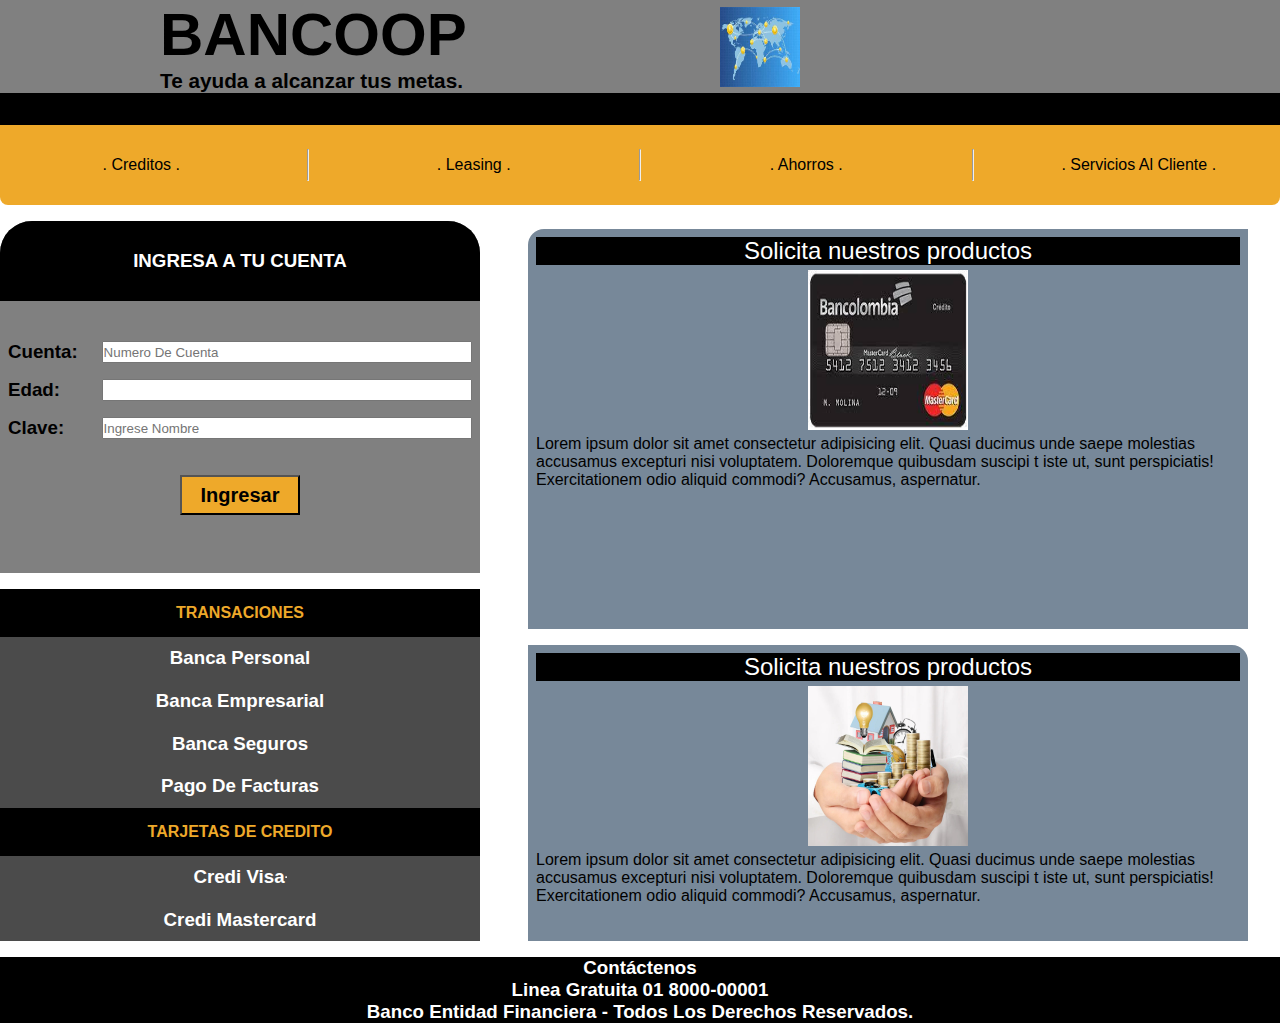
<file: BANCOOP MAQUETADO/index.html>
<!DOCTYPE html>
<html lang="es">
<head>
    <meta charset="UTF-8">
    <meta http-equiv="X-UA-Compatible" content="IE=edge">
    <meta name="viewport" content="width=device-width, initial-scale=1.0">
    <link rel="stylesheet" href="./css/bancoop.css">
    <title>Bancoop</title>
</head>
<body>
    <header class="header">
        <section class="name">
            <article class="business">
                <article class="title">
                    <h2>BANCOOP</h2>
                </article>
                
                <article class="subtitle">
                    <h5>Te ayuda a alcanzar tus metas.</h5>
                </article>
            </article>
            <article class="logo">
                <img src="./img/OIP (1).jpg" alt="" class="imglogo">
            </article>
        </section>
        
        
        <hr id="linetitle">
        <nav class="menu">
            <ul>
                <li>. creditos .</li>
                <hr id="linemain">
                <li>. leasing .</li>
                <hr id="linemain">
                <li>. ahorros .</li>
                <hr id="linemain">
                <li>. servicios al cliente .</li>
                
            </ul>
        </nav>
    </header>
    
    <main class="container">
        <aside class="information">
            <aside class="login">
                    <article class="title2">
                        <h3>ingresa a tu cuenta</h3>
                    </article>
                    <article class="cuenta">
                        <div class="infoanimal">
                            <h3 class="text">cuenta:</h3>
                            <input type="text" value="" placeholder="numero de cuenta">
                        </div>
                        <div class="infoanimal">
                            <h3 class="text">edad:</h3>
                            <input type="number" value="">
                        </div>
                        <div class="infoanimal">
                            <h3 class="text">clave:</h3>
                            <input type="text" value="" placeholder="ingrese nombre">
                        </div>
                        
                    </article>
                    <article class="button">
                            <a href="">
                                <button type="submit" ><h2>ingresar</h2></button>
                            </a>
                    </article>
            </aside>
            <aside class="info">
                <article class="bank">
                    <article class="titlebank">
                        <h4>transaciones</h4>
                    </article>
                    <article class="banks">
                        <h3>banca personal</h3>
                    </article>
                    <article class="banks">
                        <h3>banca empresarial</h3>
                    </article>
                    <article class="banks">
                        <h3>banca seguros</h3>
                    </article>
                    <article class="banks">
                        <h3>pago de facturas</h3>
                    </article>
                    <article class="titlebank">
                        <h4>tarjetas de credito</h4>
                    </article>
                    <article class="banks">
                        <h3>credi visa</h3>
                        <hr>
                    </article>
                    <article class="banks">
                        <h3>credi mastercard</h3>
                    </article>
                </article>
            </aside>

         </aside>

         <section class="articles">
            <article class="art">
                <span class="title3">Solicita nuestros productos</span>
                <img src="./img/OIP.jpg" alt="" class="art_img">
                <p>Lorem ipsum dolor sit amet consectetur
                    adipisicing elit. Quasi ducimus unde saepe
                    molestias accusamus excepturi nisi
                    voluptatem. Doloremque quibusdam suscipi
                    t iste ut, sunt perspiciatis! Exercitationem
                    odio aliquid commodi? Accusamus, aspernatur.
                </p>
            </article>

            <article class="art2">
                <span class="title3">Solicita nuestros productos</span>
                <img src="./img/R.jpg" alt="" class="art_img">
                <p>Lorem ipsum dolor sit amet consectetur
                    adipisicing elit. Quasi ducimus unde saepe
                    molestias accusamus excepturi nisi
                    voluptatem. Doloremque quibusdam suscipi
                    t iste ut, sunt perspiciatis! Exercitationem
                    odio aliquid commodi? Accusamus, aspernatur.
                </p>
            </article>
            <article class="art3">
                <span class="title3">Solicita nuestros productos</span>
                <img src="./img/R.jpg" alt="" class="art_img">
                <p>Lorem ipsum dolor sit amet consectetur
                    adipisicing elit. Quasi ducimus unde saepe
                    molestias accusamus excepturi nisi
                    voluptatem. Doloremque quibusdam suscipi
                    t iste ut, sunt perspiciatis! Exercitationem
                    odio aliquid commodi? Accusamus, aspernatur.
                </p>
            </article>
            <article class="art4">
                <span class="title3">Solicita nuestros productos</span>
                <img src="./img/OIP.jpg" alt="" class="art_img">
                <p>Lorem ipsum dolor sit amet consectetur
                    adipisicing elit. Quasi ducimus unde saepe
                    molestias accusamus excepturi nisi
                    voluptatem. Doloremque quibusdam suscipi
                    t iste ut, sunt perspiciatis! Exercitationem
                    odio aliquid commodi? Accusamus, aspernatur.
                </p>
            </article>
    </section>
    </main>

    <footer>
        <h3>contáctenos</h3>
        <h3>linea gratuita 01 8000-00001</h3>
        <h3>banco entidad financiera - todos los derechos reservados.</h3>
    </footer>
</body>
</html>
</file>
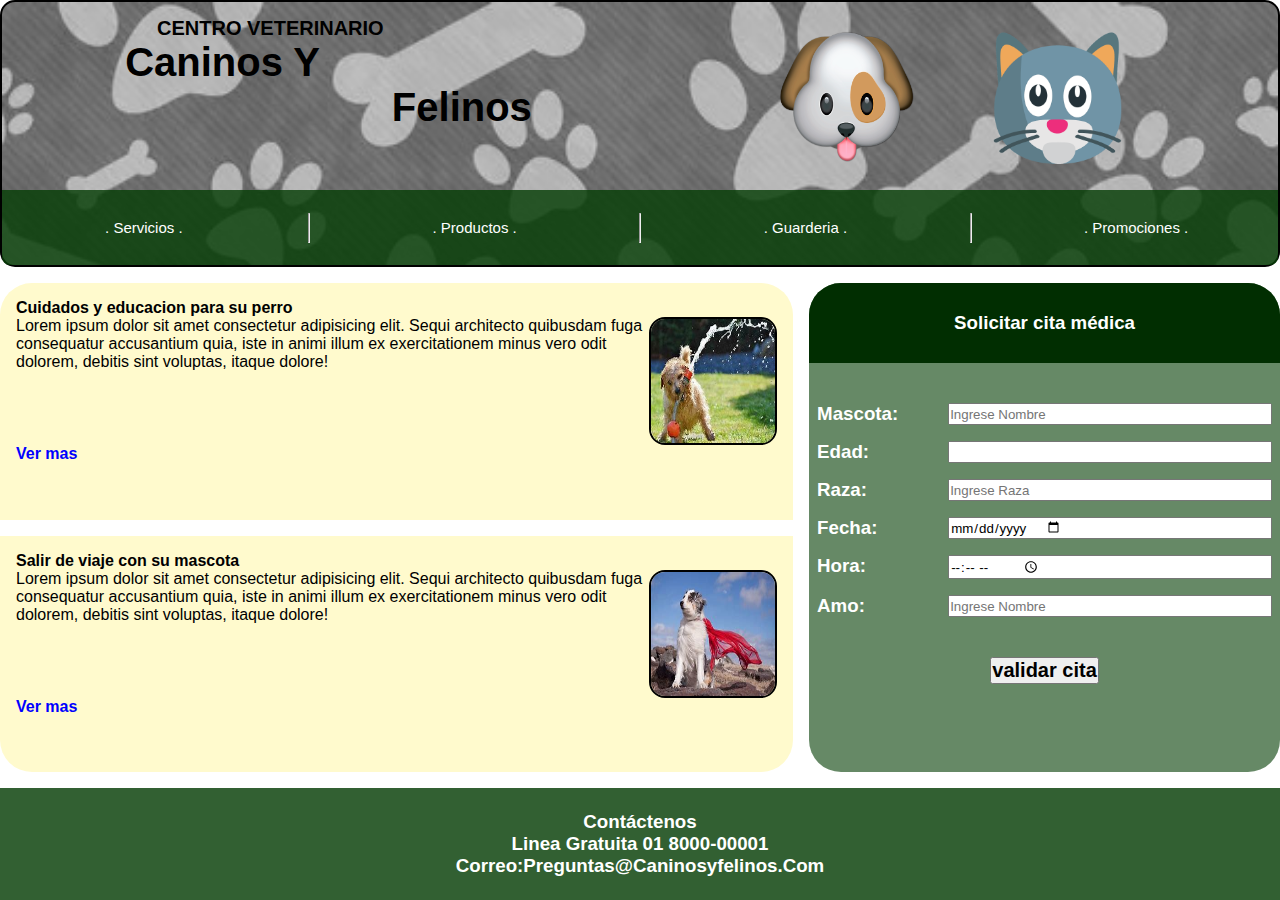
<file: CANINOS MAQUETADO/index.html>
<!DOCTYPE html>
<html lang="es">
<head>
    <meta charset="UTF-8">
    <meta http-equiv="X-UA-Compatible" content="IE=edge">
    <meta name="viewport" content="width=device-width, initial-scale=1.0">
    <title>Caninos y Felinos</title>
    <link rel="stylesheet" href="./css/Caninos_Felinos.css">
</head>
<body>
    <header id="header">
        <div class="subhead">
            <section class="business">
                <article class="namebusiness">
                    <h4>centro veterinario</h4>
                </article>
                <article class="subname">
                    <pre>caninos y
                        felinos
                    </pre>
                </article>
            </section>
            <section id="logo">
                <img src="./img/R.png" alt="" class="imglogo">
                <img src="./img/cat.png" alt="" class="imglogo">
            </section>
        </div>
        <nav class="menu">
            <ul>
                <li>. servicios .</li>
                <hr id="linemain">
                <li>. productos .</li>
                <hr id="linemain">
                <li>. guarderia .</li>
                <hr id="linemain">
                <li>. promociones .</li>
                
            </ul>
        </nav>
    </header>

    <main class="contenedor">
        <section class="contenttext">
            <section class="card1">
                
                <h4>Cuidados y educacion para su perro  </h4>
                <article class="imgtext">
                <p>
                    Lorem ipsum dolor sit amet consectetur adipisicing elit. Sequi architecto quibusdam fuga consequatur accusantium quia, iste in animi illum ex exercitationem minus vero odit dolorem, debitis sint voluptas, itaque dolore!
                </p>
                
                <img src="./img/OIP.jpeg" alt="" class="imgdog">
                
            </article>
                <h4 id="click">Ver mas</h4></a>
            </section>
            <section class="card2">
                <h4>Salir de viaje con su mascota  </h4>
                <article class="imgtext">
                <p>
                    Lorem ipsum dolor sit amet consectetur adipisicing elit. Sequi architecto quibusdam fuga consequatur accusantium quia, iste in animi illum ex exercitationem minus vero odit dolorem, debitis sint voluptas, itaque dolore!
                </p>
                <img src="./img/OIP (1).jpeg" alt="" class="imgdog">
             </article>
                <h4 id="click">Ver mas</h4></a>
            </section>
            
        </section>
        <aside id="form">
            <article class="title">
                <h3>Solicitar cita médica</h3>
            </article>
            <article class="animal">
                <div class="infoanimal">
                    <h3 class="text">mascota:</h3>
                    <input type="text" value="" placeholder="ingrese nombre">
                </div>
                <div class="infoanimal">
                    <h3 class="text">edad:</h3>
                    <input type="number" value="">
                </div>
                <div class="infoanimal">
                    <h3 class="text">raza:</h3>
                    <input type="raza" value="" placeholder="ingrese raza">
                </div>
                <div class="infoanimal">
                    <h3 class="text">fecha:</h3>
                    <input type="date" value="">
                </div>
                <div class="infoanimal">
                    <h3 class="text">hora:</h3>
                    <input type="time" name="" >
                </div>
                <div class="infoanimal">
                    <h3 class="text">amo:</h3>
                    <input type="text" value="" placeholder="ingrese nombre" >
                </div>
            </article>
            <article class="button">
                
                    <a href="">
                        <button type="submit"><h2>validar cita</h2></button>
                    </a>
                
            </article>
        </aside>

    </main>
    <footer>
        <h3>contáctenos</h3>
        <h3>linea gratuita 01 8000-00001</h3>
        <h3>correo:preguntas@caninosyfelinos.com</h3>
    </footer>
</body>
</html>
</file>
<file: BANCOOP MAQUETADO/css/bancoop.css>
*{
    margin: 0;
    padding: 0;
    box-sizing: border-box;
    font-family: 'Inter', sans-serif;
    font-family: 'Roboto', sans-serif;
    font-family: 'Source Sans Pro', sans-serif;
}
body{
    display: flex;
    height: 100vh;
    flex-direction: column;
    gap: 1em;
   
}
#header{
    display: flex;
    flex-direction: column;
    border: 2px solid black;
    border-radius: 1em;
    

}
.name{
    display: flex;
    background-color: gray;
}
.business{
    display: flex;
    padding-left: 10em;
    flex: 1;
    
    flex-direction: column;
}
.title{
    display: flex;
    flex-direction: column;
    font-size: 40px;
}
.subtitle{
    font-size: 25px;
}
.logo{
    display: flex;
    flex: 1;
    align-items: center;
}
.imglogo{
    width: 5em;
    height: 5em;
}
#linetitle{
    background-color: black;
    height: 2em;
    border: black;
    color: black;
    
}

.menu{
    display: flex;
    height: 5em;
    background-color: rgb(238, 169, 42);
    border-bottom-left-radius:  .5em;
    border-bottom-right-radius: .5em;
}
ul{
    display: flex;
    flex: 1;

}

li{
    display: flex;
    justify-content: center;
    align-items: center;
    flex: 1;
    color: black;
    text-transform: capitalize;
}

#linemain{
    display: flex;
     justify-content: center;
     background-color: #fff;
    margin: 1.5em;
    height: 2em;
}


.container{
    display: flex;
    flex: 1;
    gap: 1em;
    
}

.information{
    display: flex;
    flex-direction: column;
    gap: 1em;
}

.title{
    display: flex;
}

.login{
    display: flex;
    flex: 1;
    gap: 2em;
    width: 30em;
    background-color: gray;
    flex-direction: column;
    
    border-top-left-radius: 2em;
    border-top-right-radius: 2em;
}
.title2{
    display: flex;
    height: 5em;
    border-top-left-radius: 2em;
    border-top-right-radius: 2em;
    justify-content: center;
    align-items: center;
    background-color: black;
    color: #fff;
    text-transform: uppercase;
}
.cuenta{
    display: flex;
    flex-direction: column;
    padding: .5em;
    text-transform: capitalize;
    color: black;
    gap: 1em;
}
.infoanimal{
    display: flex;
    
}
.text{
    display: flex;
    width: 5em;
}
input{
    display: flex;
    
    flex: 1;
}
input::placeholder{
    text-transform: capitalize;
}

.button{
    display: flex;
    justify-content: center;
    align-items: center;
    height: 2em;
    justify-content: center;
    text-decoration: none;
    width: 30;
    
}
[type="submit"]{
    background-color: rgb(238, 169, 42);
    height: 3em;
    width: 9em;
    text-transform: capitalize;
}

.info{
    display: flex;
    flex: 1;
}
.bank{
    display: flex;
    flex-direction: column;
    width: 30em;
}
.titlebank{
    display: flex;
    justify-content: center;
    align-items: center;
    background-color: black;
    color: rgb(238, 169, 42);
    height: 3em;
    text-transform: uppercase;
}

.banks{
    display: flex;
    justify-content: center;
    align-items: center;
    text-transform: capitalize;
    flex: 1;
    color: #fff;
    background-color: rgba(0, 0, 0, 0.705);
}






.articles{
    flex: 1;
    height: 45em;
    box-sizing: border-box;
    padding: .5em 0;
    flex-wrap: wrap;
    display: flex;
    overflow-y: scroll;
    gap: 1em;
    align-items: center;
    justify-content: center;
}

.art{
    display: flex;
    flex-direction: column;
    width: 45em;
    height: 25em;
    background-color: lightslategray;
    border-top-left-radius: 1em;
    box-sizing: border-box;
    padding: .5em ;
}
.art2{
    display: flex;
    flex-direction: column;
    height: 25em;
    width: 45em;
    background-color: lightslategray;
    border-top-right-radius: 1em;
    box-sizing: border-box;
    padding: .5em ;
}
.art3{
    display: flex;
    flex-direction: column;
    
    width: 45em;
    height: 25em;
    background-color: lightslategray;
    border-bottom-left-radius: 1em;
    box-sizing: border-box;
    padding: .5em ;
}
.art4{
    display: flex;
    flex-direction: column;
    height: 25em;
   width: 45em;
    background-color: lightslategray;
    border-bottom-right-radius: 1em;
    box-sizing: border-box;
    padding: .5em ;
}
.title3{
    background-color: #000;
    display: flex;
    color: #fff;
    font-size: 1.5em;
    align-items: center;
    justify-content: center;
}
.art_img{
    width: 10em;
    align-self: center;
    height: 10em;
    margin: 5px;
}
p{
    color: #000;
}





footer{
    display: flex;
    justify-content: center;
    text-transform: capitalize;
    align-items: center;
    flex-direction: column;
    color: #fff;
    height: 7em;
    background-color: black
    
}
</file>
<file: CANINOS MAQUETADO/css/Caninos_Felinos.css>
*{
    margin: 0;
    padding: 0;
    box-sizing: border-box;
    font-family: 'Inter', sans-serif;
    font-family: 'Roboto', sans-serif;
    font-family: 'Source Sans Pro', sans-serif;
}
body{
    display: flex;
    height: 100vh;
    flex-direction: column;
    gap: 1em;
   
}
#header{
    display: flex;
    flex-direction: column;
    border: 2px solid black;
    border-radius: 1em;
    background-size: cover;
    background-image: url(../img/fondo.jpeg);
    font-size: 15px;

}
.subhead{
    display: flex;
    flex: 1;
    padding: 1em;
}
.business{
    display: flex;
    flex: 1;
    flex-direction: column;
    
    
}
.namebusiness{
    display: flex;
    margin-left: 7em;
    font-size: 20px;
    text-transform: uppercase;
    
}
.subname{
    display: flex;
    
    justify-content: center;
    text-transform: capitalize;
    font-size: 40px;
    font-weight: 900;
}


#logo{
    display: flex;
    justify-content: center;
    align-items: center;
    flex: 1;
    gap: 5em;
    object-fit: cover;
}
.imglogo{
    display: flex;
    
    width: 9em;
    height: 9em;
}


.menu{
    display: flex;
    height: 5em;
    background-color: rgba(7, 63, 7, 0.829);
    border-bottom-left-radius:  .5em;
    border-bottom-right-radius: .5em;
}
ul{
    display: flex;
    flex: 1;

}

li{
    display: flex;
    justify-content: center;
    align-items: center;
    flex: 1;
    color: #fff;
    text-transform: capitalize;
}

#linemain{
    display: flex;
     justify-content: center;
    margin: 1.5em;
    height: 2em;
}




.contenedor{
    display: flex;
    flex: 1;
    gap: 1em;
    
}

.contenttext{
    display: flex;
    
    flex-direction: column;
    gap: 1em;
}
.card1{
    display: flex;
    padding: 1em;
    flex: 1;
    flex-direction: column;
    background-color: lemonchiffon;
    border-top-right-radius: 2em;
    border-top-left-radius: 2em;
}
.card2{
    display: flex;
    padding: 1em;
    flex: 1;
    flex-direction: column;
    background-color: lemonchiffon;
    border-bottom-right-radius: 2em;
    border-bottom-left-radius: 2em;
}
.imgtext{
    display: flex;
}
#click{
    display: flex;
    color: blue;
    text-decoration: none;
}
.imgdog{
    display: flex;
    border: 2px solid black;
    border-radius: 1em;
    width: 8em;
    height: 8em;
}

#form{
    display: flex;
    gap: 2em;
    background-color: rgba(7, 63, 7, 0.616);
    flex-direction: column;
    width: 63em;
    border-radius: 2em;
}
.title{
    display: flex;
    height: 5em;
    border-top-left-radius: 2em;
    border-top-right-radius: 2em;
    justify-content: center;
    align-items: center;
    background-color: rgb(1, 46, 1);
    color: #fff;
}
.animal{
    display: flex;
    flex-direction: column;
    padding: .5em;
    text-transform: capitalize;
    color: #fff;
    gap: 1em;
}
.infoanimal{
    display: flex;
    
}
.text{
    display: flex;
    width: 7em;
}
input{
    display: flex;
    width: 100%;
    flex: 1;
}
input::placeholder{
    text-transform: capitalize;
}

.button{
    display: flex;
    height: 5em;
    justify-content: center;
    width: 30;
}

footer{
    display: flex;
    justify-content: center;
    text-transform: capitalize;
    align-items: center;
    flex-direction: column;
    color: #fff;
    height: 7em;
    background-color: rgba(7, 63, 7, 0.829);
    
}
</file>
